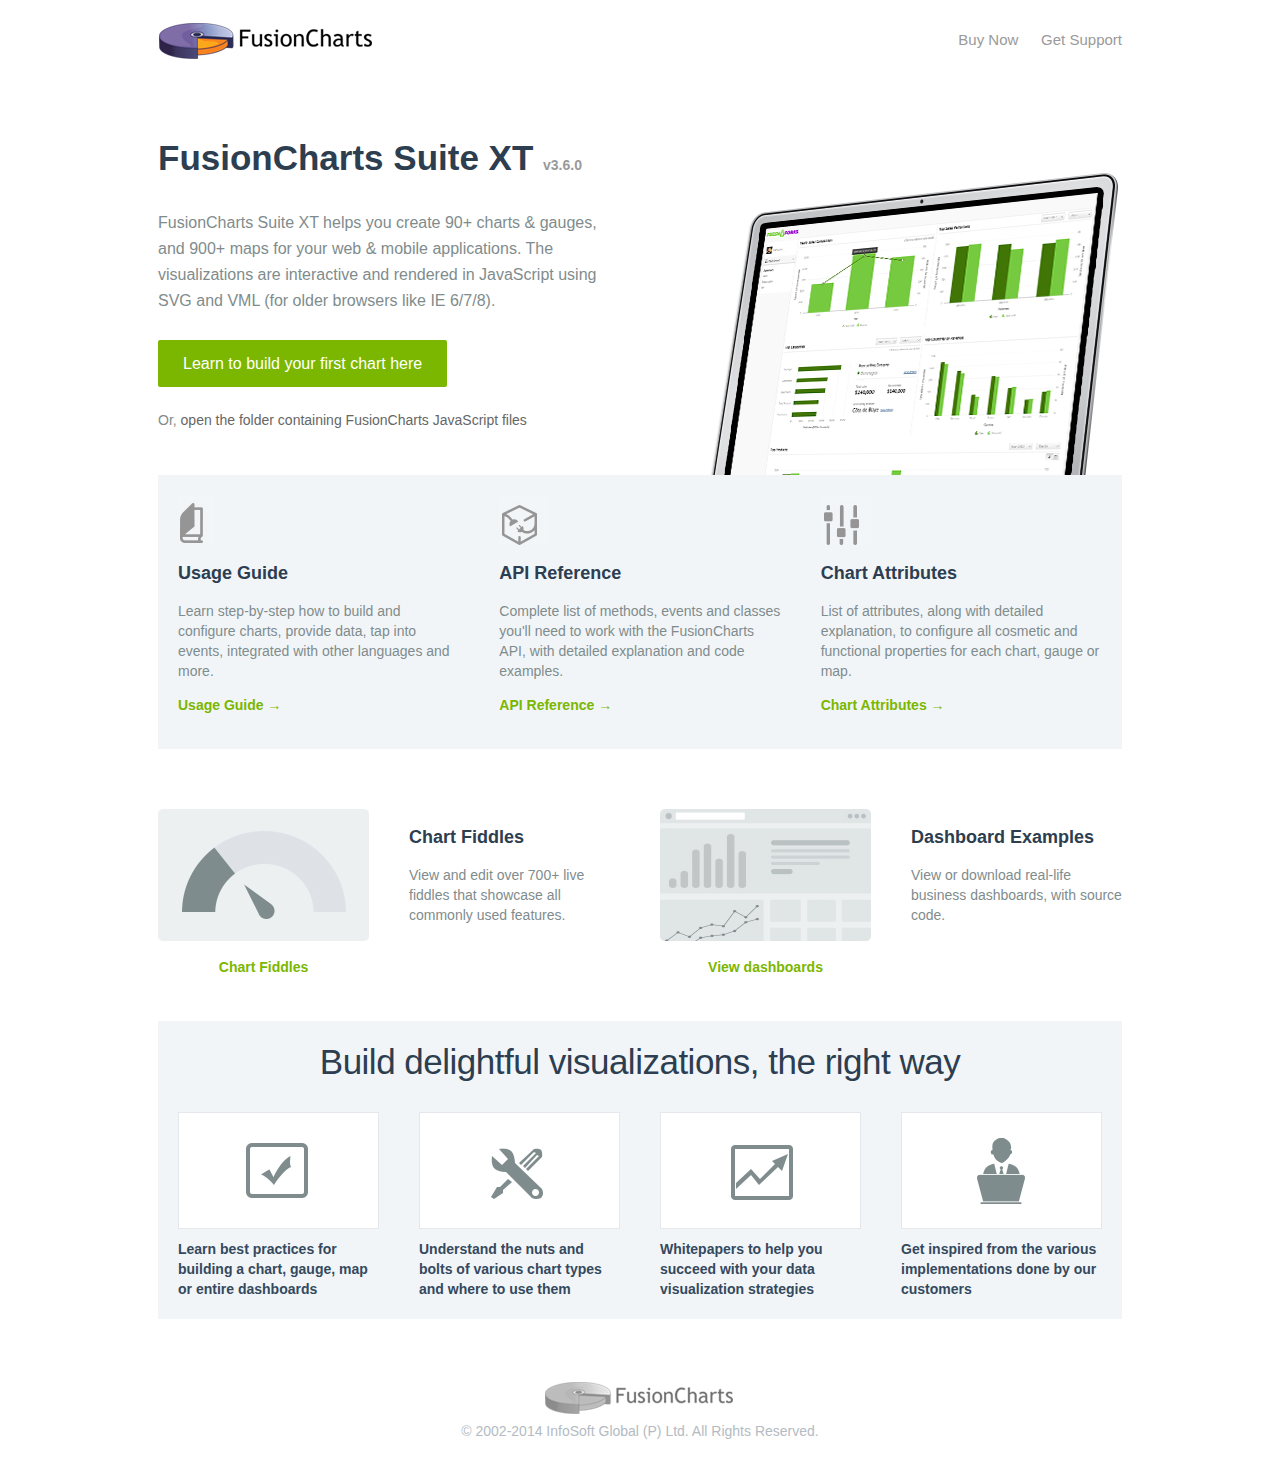
<file: grafico/fusioncharts-suite-xt/index.html>
<!doctype html>
<html>
<head>
<meta name="viewport" content="width=964"/>
<meta charset="utf-8">
<title>JavaScript Charts for Web, Mobile &amp; Apps - FusionCharts</title>
<link rel="shortcut icon" href="assets/img/favicon.ico" type="image/x-icon"/>
<link rel=icon href="assets/img/favicon.ico" type="image/x-icon"/>
<link href="assets/css/style.css" rel="stylesheet" type="text/css">
<!--[if IE]>
  <script src="assets/scripts/html5shiv.js"></script>
<![endif]-->
</head>

<body>
    <div class="wrapper">
        <header>
            <div class="header-section clearfix">
                <div class="left-block">
                    <a href="http://www.fusioncharts.com?utm_source=downloadPackage&amp;utm_medium=referral&amp;utm_campaign=trial" target="_blank"><img src="assets/img/fusioncharts-logo.jpg" alt="JavaScript Charts for Web, Mobile &amp; Apps - FusionCharts" width="217" height="42" /></a>
                </div>
                <div class="right-block">
                    <ul class="top-nav">
                        <li><a href="http://www.fusioncharts.com/buy?utm_source=downloadPackage&amp;utm_medium=referral&amp;utm_campaign=trial" target="_blank">Buy Now</a></li>
                        <li><a href="http://www.fusioncharts.com/contact/support/?utm_source=downloadPackage&amp;utm_medium=referral&amp;utm_campaign=trial" target="_blank">Get Support</a></li>
                    </ul>
                </div>
            </div>
        </header>

        <div class="content-section">
            <div class="banner-block">
                <div class="block-holder">
                    <div class="block2">
                        <h1>FusionCharts Suite XT <span>v3.6.0</span></h1>
                        <p>FusionCharts Suite XT helps you create 90+ charts &amp; gauges, and 900+ maps for your web &amp; mobile applications. The visualizations are interactive and rendered in JavaScript using SVG and VML (for older browsers like IE 6/7/8).</p>
                        <p><a href="http://docs.fusioncharts.com/tutorial-getting-started-your-first-charts-building-your-first-chart.html?utm_source=downloadPackage&amp;utm_medium=referral&amp;utm_campaign=trial" target="_blank" class="btn btn-success">Learn to build your first chart here</a><br />
                        <span>Or, <a href="#?utm_source=downloadPackage&amp;utm_medium=referral&amp;utm_campaign=trial" class="underline">open the folder containing FusionCharts JavaScript files</a></span>
                        </p>

                    </div>
                    <div class="block2">
                        <img src="assets/img/dashboard.jpg" alt="" class="bottom-aligned" width="416" height="308" />
                    </div>
                </div>
            </div>

            <div class="gray-bg  bottom-spacer">
                <div class="block-holder">
                    <div class="block3">
                        <div class="icon usage-icon"></div>
                        <h2>Usage Guide</h2>
                        <p>Learn step-by-step how to build and configure charts, provide data, tap into events, integrated with other languages and more.</p>
                        <p><a href="http://docs.fusioncharts.com/tutorial-setup.html?utm_source=downloadPackage&amp;utm_medium=referral&amp;utm_campaign=trial" target="_blank" class="green-link">Usage Guide &#8594;</a></p>
                    </div>
                    <div class="block3">
                        <div class="icon api-icon"></div>
                        <h2>API Reference</h2>
                        <p>Complete list of methods, events and classes you'll need to work with the FusionCharts API, with detailed explanation and code examples.</p>
                        <p><a href="http://docs.fusioncharts.com/FusionCharts.html?utm_source=downloadPackage&amp;utm_medium=referral&amp;utm_campaign=trial" target="_blank" class="green-link">API Reference  &#8594;</a></p>
                    </div>
                    <div class="block3">
                        <div class="icon attributes-icon"></div>
                        <h2>Chart Attributes</h2>
                        <p>List of attributes, along with detailed explanation, to configure all cosmetic and functional properties for each chart, gauge or map.</p>
                        <p><a href="http://docs.fusioncharts.com/tutorial-chart-attributes-fusioncharts.html?utm_source=downloadPackage&amp;utm_medium=referral&amp;utm_campaign=trial" target="_blank" class="green-link">Chart Attributes &#8594;</a></p>
                    </div>
                </div>
            </div>


           <div class="top-spacer bottom-spacer">
            <div class="block-holder">
                <div class="block4">
                        <img src="assets/img/chart-fiddles-thumbnail.jpg" alt="Chart Fiddles" width="211" height="132" />
                    <p class="center-align"><a href="http://www.fusioncharts.com/developers/javascript-chart-fiddles/?utm_source=downloadPackage&amp;utm_medium=referral&amp;utm_campaign=trial" target="_blank" class="green-link underline">Chart Fiddles</a></p>
                    </div>
                   <div class="block4">
                    <h2>Chart Fiddles</h2>
                    <p>View and edit over 700+ live fiddles that showcase all commonly used features.</p>
                    </div>

                <div class="block4">
                        <img src="assets/img/dashboard-example-thumbnail.jpg" alt="Dashboard Examples" width="211" height="132" />
                        <p class="center-align"><a href="http://www.fusioncharts.com/explore/dashboards/?utm_source=downloadPackage&amp;utm_medium=referral&amp;utm_campaign=trial" target="_blank" class="green-link underline">View dashboards</a></p>
                </div>
                <div class="block4">
                    <h2>Dashboard Examples</h2>
                    <p>View or download real-life business dashboards, with source code.</p>
                </div>
            </div>
            </div>

            <div class="gray-bg top-spacer bottom-spacer">
            <h2 class="center-align">Build delightful visualizations, the right way</h2>
                <div class="block-holder">
                    <div class="block4">
                    <a href="http://www.fusioncharts.com/best-practices/?utm_source=downloadPackage&amp;utm_medium=referral&amp;utm_campaign=trial" target="_blank">
                        <span class="icon-holder">
                            <span class="icon icon-learn"></span>
                        </span>
                        <span class="large">
                        Learn best practices for building a chart, gauge, map or entire dashboards
                        </span>
                    </a>
                    </div>
                    <div class="block4">
                     <a href="http://www.fusioncharts.com/chart-primers/?utm_source=downloadPackage&amp;utm_medium=referral&amp;utm_campaign=trial" target="_blank">
                        <span class="icon-holder">
                            <span class="icon icon-understand"></span>
                        </span>
                        <span class="large">
                        Understand the nuts and bolts of various chart types and where to use them
                        </span>
                    </a>
                    </div>
                    <div class="block4">
                    <a href="http://www.fusioncharts.com/whitepapers/?utm_source=downloadPackage&amp;utm_medium=referral&amp;utm_campaign=trial" target="_blank">
                        <span class="icon-holder">
                            <span class="icon icon-whitepaper"></span>
                        </span>
                        <span class="large">
                         Whitepapers to help you succeed with your data  visualization strategies
                        </span>
                    </a>

                    </div>
                    <div class="block4">
                    <a href="http://www.fusioncharts.com/stories/?utm_source=downloadPackage&amp;utm_medium=referral&amp;utm_campaign=trial" target="_blank">
                        <span class="icon-holder">
                            <span class="icon icon-inspired"></span>
                        </span>
                        <span class="large">
                         Get inspired from the various implementations done by our customers
                        </span>
                    </a>
                    </div>
                </div>
            </div>



        </div>

        <footer>
            <div class="footer-section">
                <div class="footer-logo-block"><a href="http://www.fusioncharts.com?utm_source=downloadPackage&amp;utm_medium=referral&amp;utm_campaign=trial" target="_blank"><img src="assets/img/fc-logo-gray.jpg" alt="JavaScript Charts for Web, Mobile &amp; Apps - FusionCharts" width="196" height="38" /></a></div>
                <div class="copyright">
                    <p>&copy; 2002-2014 InfoSoft Global (P) Ltd. All Rights Reserved.</p>
                </div>
            </div>
        </footer>
    </div>
</body>
</html>
</file>
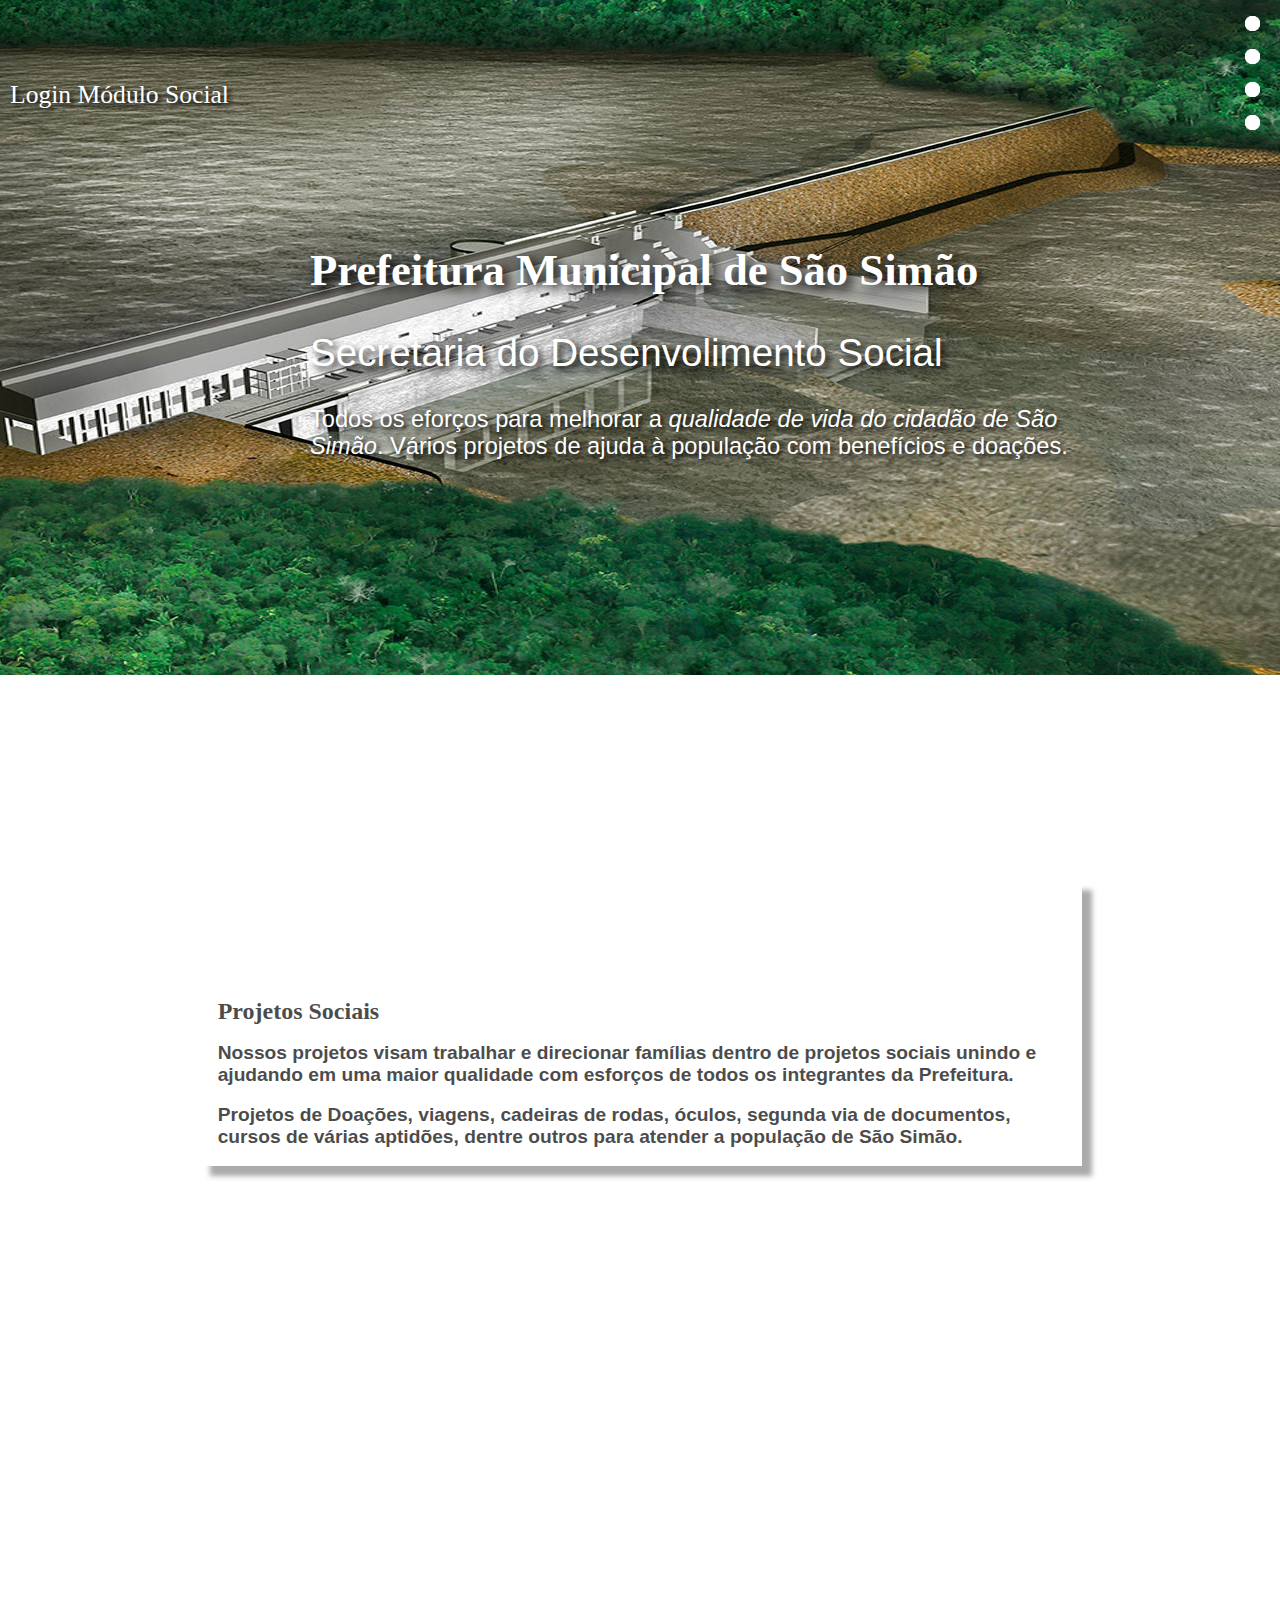
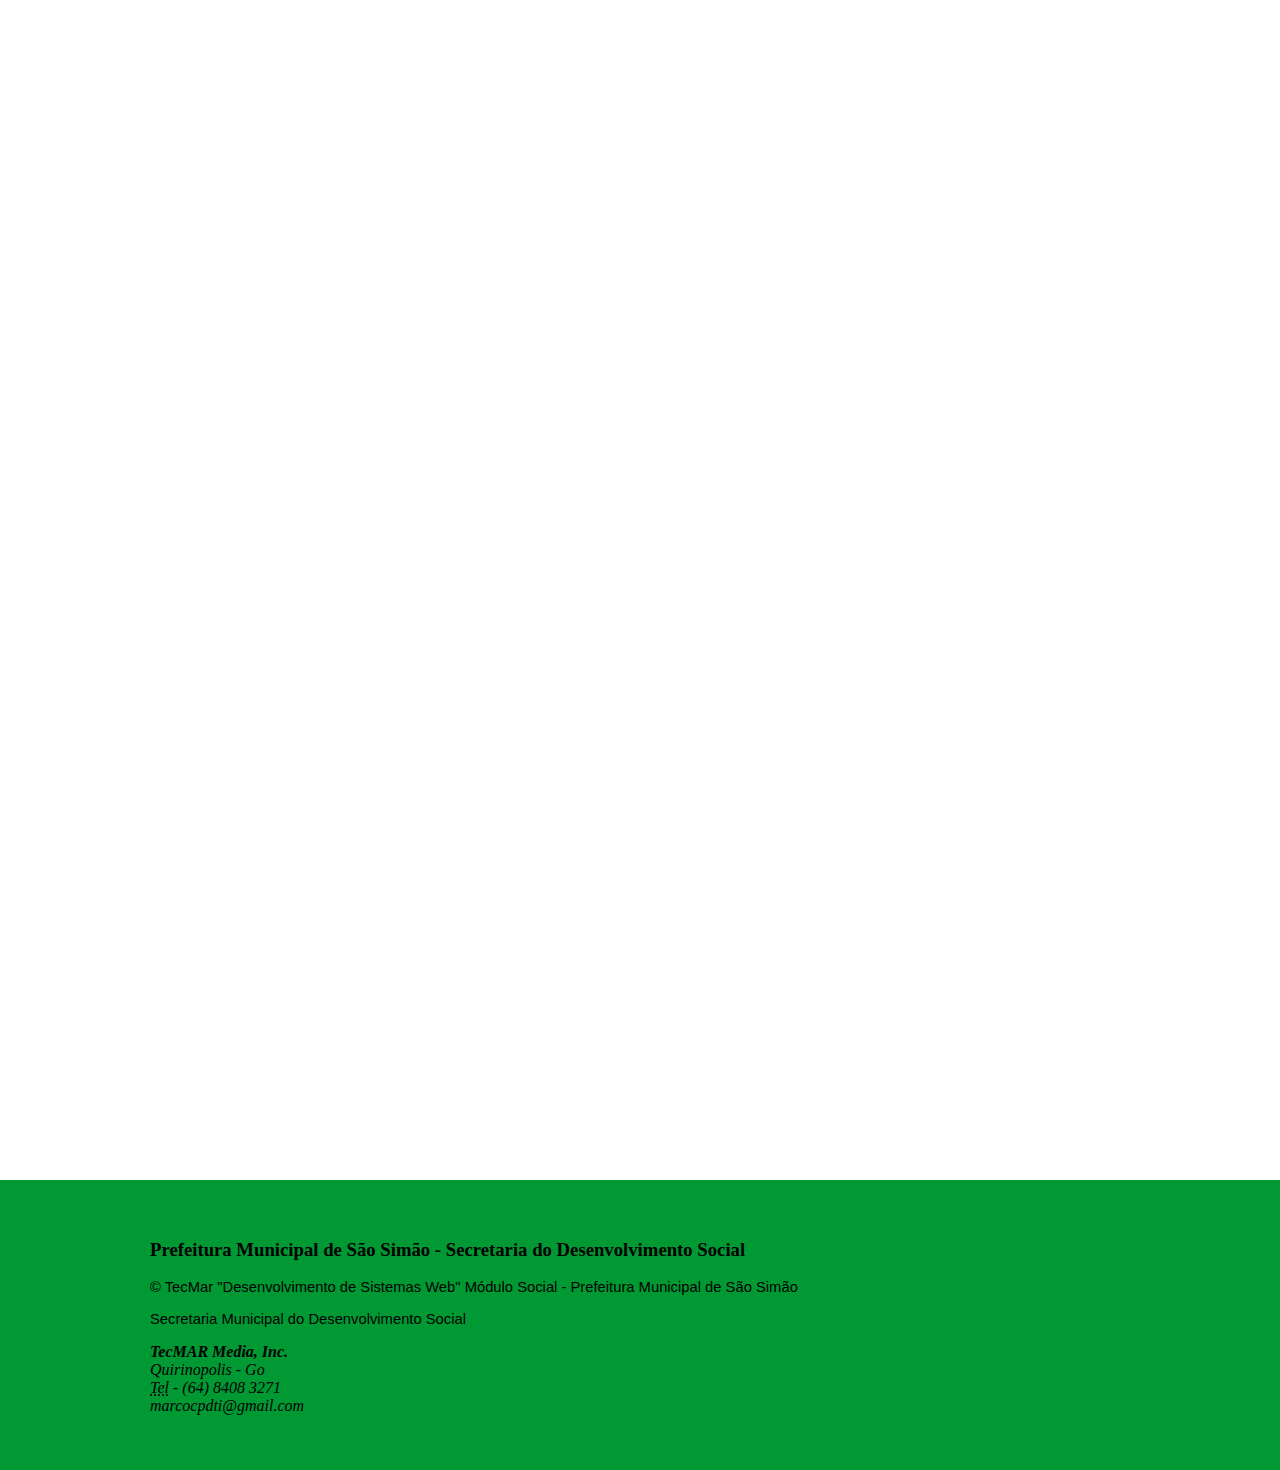
<file: site/social/index.html>
<!DOCTYPE html>
<html xmlns="http://www.w3.org/1999/xhtml">
<head>
<meta http-equiv="Content-Type" content="text/html; charset=utf-8" />
<title>TecMAR - Sistema Social</title>
<link href="style.css" rel="stylesheet" type="text/css" />
<script src="scripts/jquery.js"></script>
<script type="text/javascript" src="scripts/jquery.parallax-1.1.3.js"></script>
<script type="text/javascript" src="scripts/jquery.localscroll-1.2.7-min.js"></script>
<script type="text/javascript" src="scripts/jquery.scrollTo-1.4.2-min.js"></script>
<script type="text/javascript">
$(document).ready(function(){
	$('#nav').localScroll(100);
	
	//.parallax(xPosition, speedFactor, outerHeight) options:
	//xPosition - Horizontal position of the element
	//inertia - speed to move relative to vertical scroll. Example: 0.1 is one tenth the speed of scrolling, 2 is twice the speed of scrolling
	//outerHeight (true/false) - Whether or not jQuery should use it's outerHeight option to determine when a section is in the viewport
	$('#intro').parallax("50%", 0.1);
	$('#second').parallax("50%", 0.1);
	$('.bg').parallax("50%", 0.4);
	$('#third').parallax("50%", 0.3);

})
</script>
</head>

<body>
	
	<ul id="nav">
		<li><a href="#intro" title="Next Section"><img src="images/dot.png" alt="Link" /></a></li>
	    <li><a href="#second" title="Next Section"><img src="images/dot.png" alt="Link" /></a></li>
	    <li><a href="#third" title="Next Section"><img src="images/dot.png" alt="Link" /></a></li>
	    <li><a href="#fifth" title="Next Section"><img src="images/dot.png" alt="Link" /></a></li>	    
	</ul>
	
	<div id="intro" >
		<a href="../../views/login.php" id="login">Login Módulo Social</a>
		<div class="story" >
	    	<div class="float-right" style="width:800px;">
			<h1>Prefeitura Municipal de São Simão</h1>
			<h2>Secretaria do Desenvolimento Social</h2>
	        <p>Todos os eforços para melhorar a <i>qualidade de vida do cidadão de São Simão</i>. Vários projetos de ajuda à população com benefícios e doações.</p>
	        </div>
	    </div> <!--.story-->
	</div> <!--#intro-->
	
	<div id="second">
		<div class="story">
	    	<div class="float-left transbox" style="width:90%;margin-top:200px;">
	            <h2>Projetos Sociais</h2>
	            <p>Nossos projetos visam trabalhar e direcionar famílias dentro de projetos sociais unindo e ajudando em uma maior qualidade com esforços de todos os integrantes da Prefeitura.</p>
	            <p>Projetos de Doações, viagens, cadeiras de rodas, óculos, segunda via de documentos, cursos de várias aptidões, dentre outros para atender a população de São Simão.</p>
	        </div>

	    </div> <!--.story-->
			<div class="bg float-left" style="float:left;"></div>
	    
	</div> <!--#second-->
	
	<div id="third">
		<div class="story">
	    	<div class="float-left">
	        	<h2>O Cartão Cidadão</h2>
	            <p>Nosso Cartão Cidadão visa trazer mais benefícios para nossa população, desde os benefícios gerados pela Secretaria do Desenvolvimento Social até créditos para compras em Comércio Credenciado pela Prefeitura Municipal de São Simão.</p>
		    <p>Dessa forma, famílias carentes poderão fazer compras com crédito especial de acordo com seu cartão, que também poderá apresentá-lo para realizar consultas na área da saúde e até mesmo realizar pesquisas sobre sua situação perante projetos sociais federais como o Bolsa Família.</p>
	        </div>
	    </div> <!--.story-->
	</div> <!--#third-->
	
	<div id="fifth">
		<div class="story">	    	        
	        
	        <h3>Prefeitura Municipal de São Simão - Secretaria do Desenvolvimento Social</h3>
	        <p class="text-info text-center">&copy; TecMar "Desenvolvimento de Sistemas Web" <strong>Módulo Social</strong> - Prefeitura Municipal de São Simão</p>
	        <p>Secretaria Municipal do Desenvolvimento Social</p>
	<address>
		<strong class="text-warning">TecMAR Media, Inc.</strong><br>
		Quirinopolis - Go<br>
		<abbr title="Telefone: ">Tel</abbr> - (64) 8408 3271<br>
		<a>marcocpdti@gmail.com</a>
	</address>
	    </div> <!--.story-->
	</div> <!--#fifth-->
</body>
</html>
</file>
<file: grafico/fusioncharts-suite-xt/assets/css/style.css>
/* CSS crunched with Crunch - http://crunchapp.net/ */
@charset "utf-8";/*! normalize.css v3.0.2 | MIT License | git.io/normalize */html{font-family:sans-serif;-ms-text-size-adjust:100%;-webkit-text-size-adjust:100%}body{margin:0}article,aside,details,figcaption,figure,footer,header,hgroup,main,menu,nav,section,summary{display:block}a{background-color:transparent}a:active,a:hover{outline:0}abbr[title]{border-bottom:1px dotted}b,strong{font-weight:bold}dfn{font-style:italic}h1{font-size:2em;margin:0.67em 0}img{border:0}svg:not(:root){overflow:hidden}figure{margin:1em 40px}hr{-moz-box-sizing:content-box;box-sizing:content-box;height:0}pre{overflow:auto}code,kbd,pre,samp{font-family:monospace, monospace;font-size:1em}optgroup{font-weight:bold}table{border-collapse:collapse;border-spacing:0}td,th{padding:0}@-webkit-viewport{width:device-width}@-moz-viewport{width:device-width}@-ms-viewport{width:device-width}@-o-viewport{width:device-width}@viewport{width:device-width}*{-webkit-box-sizing:border-box;-moz-box-sizing:border-box;box-sizing:border-box}html{font-size:62.5%;-webkit-text-size-adjust:100%;-ms-text-size-adjust:100%}body{margin:0;padding:0;width:100%;font-family:"Lucida Grande",Helvetica,Arial,sans-serif;color:#7f8c8d;overflow-y:scroll;*overflow-y:auto}body p{font-size:14px;font-size:1.4rem;line-height:20px;line-height:2rem}.clearfix{*zoom:1}.clearfix:before,.clearfix:after{display:table;content:"";line-height:0}.clearfix:after{clear:both}a{text-decoration:none}a.green-link{color:#7bb700;font-weight:bold}a.green-link:hover{color:#689a00}h1{font-size:35px;font-size:3.5rem;line-height:42px;line-height:4.2rem;font-family:"Lucida Grande",Helvetica,Arial,sans-serif;color:#2c3e50}h1 span{font-size:14px;font-size:1.4rem;color:#9a9a9a}h2{font-size:18px;font-size:1.8rem;line-height:26px;line-height:2.6rem;font-family:"Lucida Grande",Helvetica,Arial,sans-serif;color:#2c3e50}h2.center-align{font-size:35px;font-size:3.5rem;line-height:42px;line-height:4.2rem;font-family:"Lucida Grande",Helvetica,Arial,sans-serif;font-weight:normal;text-align:center;margin-top:0;letter-spacing:-0.05rem}img.bottom-aligned{margin-top:53px;float:right}.btn{display:inline-block;*zoom:1;*display:inline;width:auto;outline:none;padding:11px 25px 10px;margin:10px 0;color:#fff;text-align:center;vertical-align:middle;background-color:#7bb700;-webkit-border-radius:2px;-webkit-border-radius:.2rem;-moz-border-radius:2px;-moz-border-radius:.2rem;border-radius:2px;border-radius:.2rem;text-decoration:none;cursor:pointer;*margin-left:.3em;-webkit-appearance:none}.btn:first-child{*margin-left:0}.btn:focus{outline:thin dotted #6b9e01;outline:1px auto #6b9e01;outline-offset:-1px}.btn:focus,.btn:hover{text-decoration:none;background-position:0 -25px;text-shadow:none;outline:none}.btn:active,.btn:visited{color:#fff;-webkit-box-shadow:inset 0px 3px 1px #6a9e00;-moz-box-shadow:inset 0px 3px 1px #6a9e00;box-shadow:inset 0px 3px 1px #6a9e00;outline:none}.wrapper{margin:0 auto;width:964px}.top-spacer{padding-top:30px}.bottom-spacer{margin-bottom:30px}.left-block,.right-block{display:inline-block;*zoom:1;*display:inline}.left-block{float:left}.right-block{float:right}.center-align{text-align:center}.block-holder{*zoom:1;margin:0 -20px;*margin:0 0}.block-holder:before,.block-holder:after{display:table;content:"";line-height:0}.block-holder:after{clear:both}.block-holder .block2,.block-holder .block3,.block-holder .block4{float:left;-webkit-box-sizing:border-box;-moz-box-sizing:border-box;box-sizing:border-box;padding:0 20px}.block-holder .block2{width:50%;*width:442px}.block-holder .block3{width:33.333333%;*width:265px}.block-holder .block4{width:25%;*width:190px}.header-section{margin-top:20px}.header-section .top-nav{list-style:none;margin:10px 0;padding:0}.header-section .top-nav li{display:inline-block;*zoom:1;*display:inline}.header-section .top-nav li:first-child{margin-right:20px}.header-section .top-nav li a{display:block;text-decoration:none;color:#9a9a9a;font-size:15px;font-size:1.5rem;line-height:20px;line-height:2rem}.header-section .top-nav li a:hover{color:#707070}.banner-block{margin:50px 0 0}.banner-block p{font-size:16px;font-size:1.6rem;line-height:26px;line-height:2.6rem}.banner-block p span{font-size:14px;font-size:1.4rem;display:block;margin:10px 0}.banner-block p span a{color:#666666}.banner-block p span a:hover{color:#404040}.gray-bg{background:#f2f5f8;padding:20px}.icon{display:block;background:url(../img/icons.jpg) no-repeat 0 0}.icon.usage-icon,.icon.api-icon,.icon.attributes-icon{width:50px;height:50px}.icon.usage-icon{background-position:-3px -11px;width:36px}.icon.api-icon{background-position:-45px -11px}.icon.attributes-icon{background-position:-100px -11px}a .icon-holder{display:block;background-color:#fff;padding:20px;margin-bottom:10px;border:1px solid #e4e8ec}a .icon-holder .icon-learn,a .icon-holder .icon-understand,a .icon-holder .icon-whitepaper,a .icon-holder .icon-inspired{display:block;width:75px;height:75px}a .icon-holder .icon-learn{background-position:2px -80px;margin:0 auto}a .icon-holder .icon-understand{background-position:-83px -80px;margin:0 auto}a .icon-holder .icon-whitepaper{background-position:-163px -80px;margin:0 auto}a .icon-holder .icon-inspired{background-position:-163px -5px;margin:0 auto}a .large{font-weight:bold;color:#34495e;font-size:14px;font-size:1.4rem;line-height:20px;line-height:2rem}a:hover .large{color:#233547}.footer-section{padding:30px 0}.footer-section .footer-logo-block,.footer-section .copyright{text-align:center}.footer-section .copyright{color:#b4bbc2}.footer-section .copyright p{margin-top:5px;line-height:14px;line-height:1.4rem}
</file>
<file: site/social/style.css>
/*
Plugin: jQuery Parallax
Version 1.1.3
Author: Ian Lunn
Twitter: @IanLunn
Author URL: http://www.ianlunn.co.uk/
Plugin URL: http://www.ianlunn.co.uk/plugins/jquery-parallax/

License: http://creativecommons.org/licenses/by-sa/3.0/ (Attribution Share Alike). Please attribute work to Ian Lunn simply by leaving these comments in the source code or if you'd prefer, place a link on your website to http://www.ianlunn.co.uk/.
*/

@charset "utf-8";
/* CSS Document */

body{
	margin: 0;
	min-width: 980px;
	padding: 0;
}

#intro p{
	margin: 0 0 20px 0;
	color: white; 
	text-shadow: black 0.1em 0.1em 0.2em;	
}

#login {
	text-decoration: none;
	color: white; 
	text-shadow: black 0.1em 0.1em 0.2em;
	padding-left:10px;
}

div.transbox {
	padding-top:40%;
	box-shadow: 10px 10px 5px #888888;	
    	margin: 50px;
    	background-color: #ffffff;
    	border: 0px solid black;
    	opacity: 0.7;
    	filter: alpha(opacity=60); /* For IE8 and earlier */
}

div.transbox p {
   	margin: 2%;
	font-weight: bold;
	color: #000000;
    	font-size:1.3em;
}
div.transbox h2 {
	padding-top: 0;
   	margin: 2%;
	font-weight: bold;
	color: #000000;
    	font-size:1.5em;
}

p, ul{
	font-family:"Proxima Nova Light", 'Helvetica Neue', Arial, Helvetica, sans-serif;
	font-size-adjust:0.488;
	font-weight:200;
	font-style:normal;
}

img{
	border: 0;
	
}

h1, #pixels{
	font-family:"Museo 900", Verdana, serif;
	font-size-adjust:0.40;
	font-weight:700;
	font-style:normal;
	color: white; 
	text-shadow: black 0.1em 0.1em 0.2em;	
}
	
#intro h2{
	font-family:"Beau Sans Pro Book", Verdana, sans-serif;
	font-size-adjust:0.531;
	font-weight:500;
	font-style:normal;
	color: white; 
	text-shadow: black 0.1em 0.1em 0.2em;	
}

#header h1, #pixels{
	color: #48941A;
}

.float-left{
	float: left;	
	margin: 0 0 0 20px;
}

.float-right{
	float: right;
	margin: 0 20px 0 0;
}

.center{
	font-size: 2.5em;
	padding: 80px 0 0 0;
	text-align: center;
}

#nav{
	list-style: none;
	position: fixed;
	right: 20px;
}

#nav li{
	margin: 0 0 15px 0;	
}

#header, #intro, #second{
	width: 100%;
}

#intro{	
	background:url(images/firstBG.jpg) 100% 0 no-repeat fixed;	
	height: 600px;
	margin: 0 auto;
	padding: 0;
	padding-top:80px;
	font-size: 1.6em;
	width:100%;		
}

#second{
	background: url(images/secondBG.jpg) 30% no-repeat fixed;
	width:100%;
	color: white;
	height: 900px;
	margin: 0 auto;
	overflow: hidden;
	padding: 0;
}

/*#second .bg{
	background: url(images/trainers.png) 30% 0 no-repeat;
	height: 900px;	
	margin: 0 auto;
	float: left;	
	padding: 0;
	position: absolute;
	width: 900px;
	z-index: 100;
}*/

#third{
	background: url(images/thirdBG.jpg) 30% 0 no-repeat fixed;
	color: white;
	height: 1100px;
	padding: 100px 0 0 0;	
}

#third p {
   	font-weight: bold;
	color: white;
    	font-size:1.1em;
}

#fifth{
	background: #009933;
	height: 250px;
	margin: 0 auto;
	padding: 40px 0 0 0;
}

.story{
	margin: 0 auto;
	min-width: 980px;
	overflow: auto;
	width: 980px;
}

.story .float-left, .story .float-right{
	padding: 100px 0 0 0;
	position: relative;
	width: 350px;	
}
</file>
